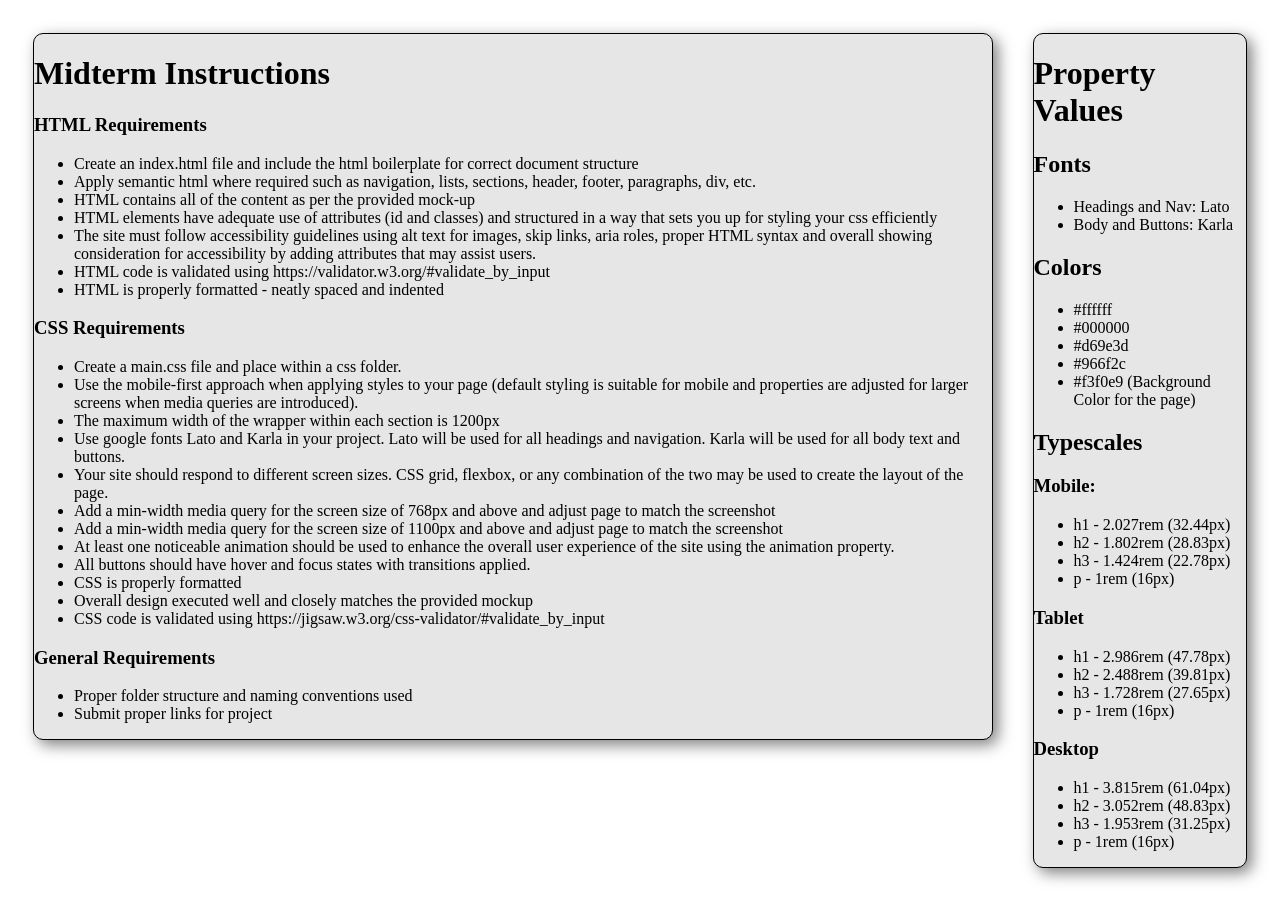
<file: rules/rules.html>
<!DOCTYPE html>
<html lang="en">
<head>
    <meta charset="UTF-8">
    <meta name="viewport" content="width=device-width, initial-scale=1.0">
    <title>Midterm</title>

    <link rel="stylesheet" href="rules.css">
</head>
<body>
    <div class="rules-container">
        <div class="rules-box">
            <div class="rules">
                <h1>Midterm Instructions</h1>
                <h3>HTML Requirements</h3>
                <p>
                    <ul>
                        <li>
                            Create an index.html file and include the html boilerplate for correct document structure
                        </li>
                        <li>
                            Apply semantic html where required such as navigation, lists, sections, header, footer, paragraphs, div, etc.
                        </li>
                        <li>
                            HTML contains all of the content as per the provided mock-up
                        </li>
                        <li>
                            HTML elements have adequate use of attributes (id and classes) and structured in a way that sets you up for styling your css efficiently
                        </li>
                        <li>
                            The site must follow accessibility guidelines using alt text for images, skip links, aria roles, proper HTML syntax and overall showing consideration for accessibility by adding attributes that may assist users. 
                        </li>
                        <li>
                            HTML code is validated using https://validator.w3.org/#validate_by_input
                        </li>
                        <li>
                            HTML is properly formatted - neatly spaced and indented
                        </li>
                    </ul>
                </p>

                <h3>CSS Requirements</h3>
                <p>
                    <ul>
                        <li>Create a main.css file and place within a css folder.</li>
                        <li>Use the mobile-first approach when applying styles to your page (default styling is suitable for mobile and properties are adjusted for larger screens when media queries are introduced).</li>
                        <li>The maximum width of the wrapper within each section is 1200px</li>
                        <li>Use google fonts Lato and Karla in your project. Lato will be used for all headings and navigation. Karla will be used for all body text and buttons.</li>
                        <li>Your site should respond to different screen sizes. CSS grid, flexbox, or any combination of the two may be used to create the layout of the page.</li>
                        <li>Add a min-width media query for the screen size of 768px and above and adjust page to match the screenshot
                        </li>
                        <li>Add a min-width media query for the screen size of 1100px and above and adjust page to match the screenshot</li>
                        <li>At least one noticeable animation should be used to enhance the overall user experience of the site using the animation property.
                        </li>
                        <li>All buttons should have hover and focus states with transitions applied.
                        </li>
                        <li>CSS is properly formatted
                        </li>
                        <li>Overall design executed well and closely matches the provided mockup
                        </li>
                        <li>CSS code is validated using https://jigsaw.w3.org/css-validator/#validate_by_input
                        </li>
                    </ul>
                </p>

                <h3>General Requirements</h3>
                <p>
                    <ul>
                        <li>Proper folder structure and naming conventions used
                        </li>
                        <li>Submit proper links for project
                        </li>
                    </ul>
                </p>
            </div>
        </div>



        <div class="assets-box">
            <div class="assets">
                <h1>Property Values</h1>
                <p>
                    <h2>Fonts</h2>
                    <ul>
                        <li>Headings and Nav: Lato</li>
                        <li>Body and Buttons: Karla</li>
                    </ul>
                </p>

                <p>
                    <h2>Colors</h2>
                    <ul>
                        <li>
                            #ffffff
                        </li>
                        <li>
                            #000000
                        </li>
                        <li>
                            #d69e3d
                        </li>
                        <li>
                            #966f2c
                        </li>
                        <li>
                            #f3f0e9 (Background Color for the page)
                        </li>
                    </ul>
                </p>

                <p>
                    <h2>Typescales</h2>
                    <h3>Mobile:</h3>
                    <ul>
                        <li>
                            h1 - 2.027rem (32.44px)
                        </li>
                        <li>
                            h2 - 1.802rem (28.83px)
                        </li>
                        <li>
                            h3 - 1.424rem (22.78px)
                        </li>
                        <li>
                            p - 1rem (16px)
                        </li>
                    </ul>

                    <h3>Tablet</h3>
                    <ul>
                        <li>
                            h1 - 2.986rem (47.78px)
                        </li>
                        <li>
                            h2 - 2.488rem (39.81px)
                        </li>
                        <li>
                            h3 - 1.728rem (27.65px)
                        </li>
                        <li>
                            p - 1rem (16px)
                        </li>
                    </ul>

                    <h3>Desktop</h3>
                    <ul>
                        <li>
                            h1 - 3.815rem (61.04px)
                        </li>
                        <li>
                            h2 - 3.052rem (48.83px)
                        </li>
                        <li>
                            h3 - 1.953rem (31.25px)
                        </li>
                        <li>
                            p - 1rem (16px)
                        </li>
                    </ul>
                </p>
            </div>
        </div>
    </div>
</body>
</html>
</file>
<file: rules/rules.css>
/* 
I just wanted to write out the assignment instructions on my webpage (in a sepeerate css file so i can hide/deal with it easily)
*/
.rules-container {
    display: flex;
    justify-content: space-between;
    flex-direction: row;
    padding: 5px;
}

.rules-box {
    padding: 20px;
}

.rules {
    background-color: #e6e6e6;
    border: 1px solid #000;
    border-radius: 10px;     
    box-shadow: 5px 5px 15px rgba(0, 0, 0, 0.5); 
    margin: 0 auto;
}


.assets-box {
    padding: 20px;
}

.assets {
    background-color: #e6e6e6;
    border: 1px solid #000;
    border-radius: 10px;   
    box-shadow: 5px 5px 15px rgba(0, 0, 0, 0.5); 
    margin: 0 auto;
}
</file>
